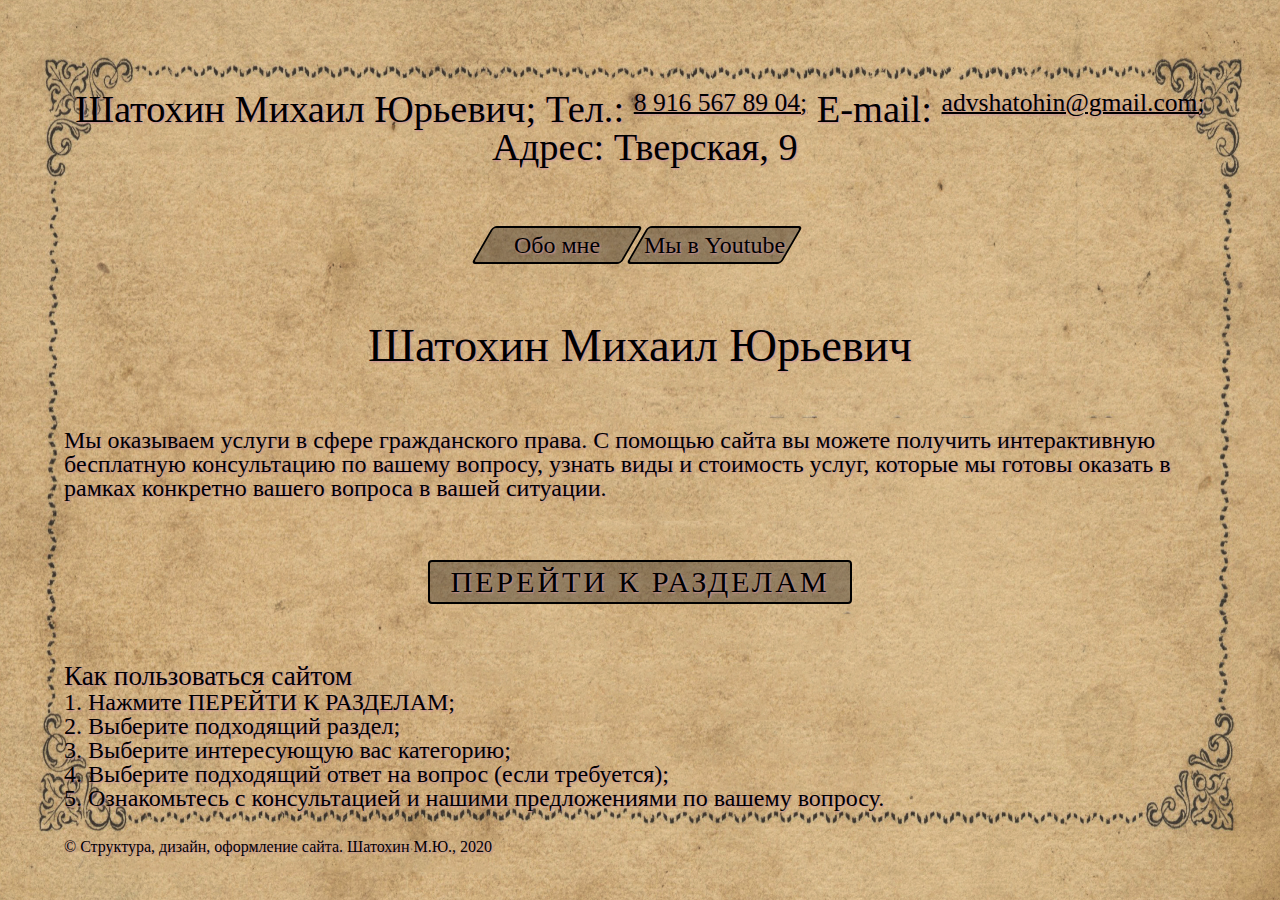
<file: index.html>
<!DOCTYPE html>
<html lang="ru">
  <head>
    <meta charset="UTF-8" />
    <meta name="viewport" content="width=device-width, initial-scale=1.0" />
    <title>Юрист Шатохин М.Ю.</title>
    <link rel="stylesheet" href="normilize.css" />

    <link rel="stylesheet" href="style.css" />
  </head>
  <body>
    <div class="page-container">
      <div class="contacts">
        <p>Шатохин Михаил Юрьевич; Тел.:&nbsp;</p>
        <a href="tel:+79165678904">8 916 567 89 04;</a>
        <p>&nbsp;E-mail:&nbsp;</p>
        <a href="mailto:advshatohin@gmail.com">advshatohin@gmail.com;</a>
        <p>&nbsp;Адрес: Тверская, 9</p>
      </div>

      <div class="menu">
        <div class="menu-btn btn">
          <a href="./about-me/index.html">Обо мне</a>
        </div>
        <div class="menu-btn btn">
          <a href="https://www.youtube.com/channel/UC6h5Be9C0QD7EF3_cO52Mpw"
            >Мы в Youtube</a
          >
        </div>
      </div>
      <h1>Шатохин Михаил Юрьевич</h1>
      <p class="text">
        Мы оказываем услуги в сфере гражданского права. С помощью сайта вы
        можете получить интерактивную бесплатную консультацию по вашему вопросу,
        узнать виды и стоимость услуг, которые мы готовы оказать в рамках
        конкретно вашего вопроса в вашей ситуации.
      </p>

      <div class="sections-btn btn">
        <a href="./categories/index.html">ПЕРЕЙТИ К РАЗДЕЛАМ</a>
      </div>
      <section class="instructions">
        <h2>Как пользоваться сайтом</h2>
        <ol>
          <li>Нажмите ПЕРЕЙТИ К РАЗДЕЛАМ;</li>
          <li>Выберите подходящий раздел;</li>
          <li>Выберите интересующую вас категорию;</li>
          <li>Выберите подходящий ответ на вопрос (если требуется);</li>
          <li>
            Ознакомьтесь с консультацией и нашими предложениями по вашему
            вопросу.
          </li>
        </ol>
      </section>
      <footer>
        <p>&copy; Структура, дизайн, оформление сайта. Шатохин М.Ю., 2020</p>
      </footer>
    </div>
  </body>
</html>
</file>
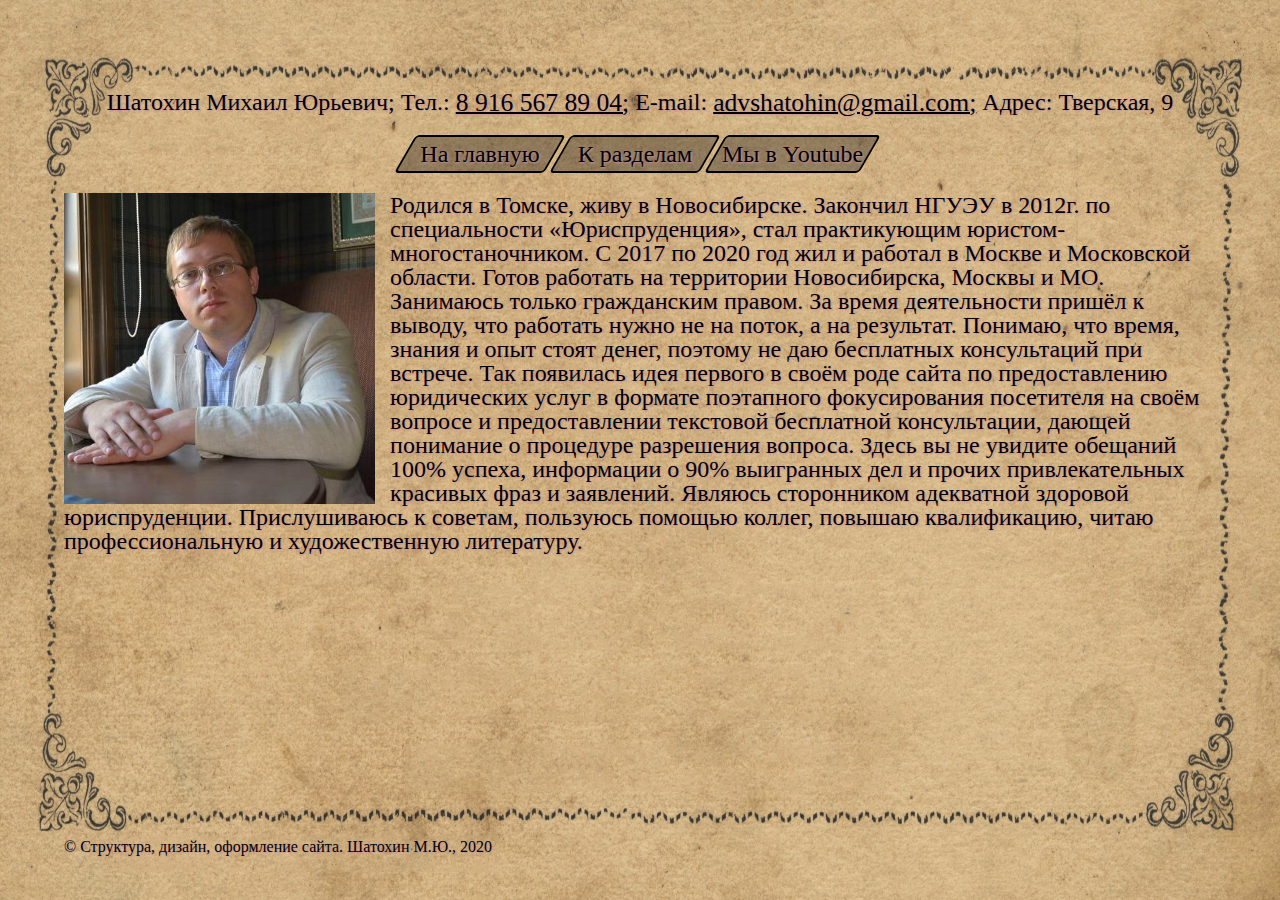
<file: about-me/index.html>
<!DOCTYPE html>
<html lang="ru">
  <head>
    <meta charset="UTF-8" />
    <meta name="viewport" content="width=device-width, initial-scale=1.0" />
    <title>Юрист Шатохин М.Ю.</title>
    <link rel="stylesheet" href="../normilize.css" />

    <link rel="stylesheet" href="style.css" />
  </head>
  <body>
    <div class="page-container">
      <div class="contacts">
        <p>Шатохин Михаил Юрьевич; Тел.:&nbsp;</p>
        <a href="tel:+79165678904">8 916 567 89 04;</a>
        <p>&nbsp;E-mail:&nbsp;</p>
        <a href="mailto:advshatohin@gmail.com">advshatohin@gmail.com;</a>
        <p>&nbsp;Адрес: Тверская, 9</p>
      </div>

      <div class="menu">
        <div class="menu-btn btn"><a href="../index.html">На главную</a></div>
        <div class="menu-btn btn">
          <a href="../categories/index.html">К разделам</a>
        </div>
        <div class="menu-btn btn">
          <a href="https://www.youtube.com/channel/UC6h5Be9C0QD7EF3_cO52Mpw"
            >Мы в Youtube</a
          >
        </div>
      </div>

      <div class="content">
        <p>
          <img src="../img/about.jpg" alt="" />Родился в Томске, живу в
          Новосибирске. Закончил НГУЭУ в 2012г. по специальности
          «Юриспруденция», стал практикующим юристом-многостаночником. С 2017 по
          2020 год жил и работал в Москве и Московской области. Готов работать
          на территории Новосибирска, Москвы и МО. Занимаюсь только гражданским
          правом. За время деятельности пришёл к выводу, что работать нужно не
          на поток, а на результат. Понимаю, что время, знания и опыт стоят
          денег, поэтому не даю бесплатных консультаций при встрече. Так
          появилась идея первого в своём роде сайта по предоставлению
          юридических услуг в формате поэтапного фокусирования посетителя на
          своём вопросе и предоставлении текстовой бесплатной консультации,
          дающей понимание о процедуре разрешения вопроса. Здесь вы не увидите
          обещаний 100% успеха, информации о 90% выигранных дел и прочих
          привлекательных красивых фраз и заявлений. Являюсь сторонником
          адекватной здоровой юриспруденции. Прислушиваюсь к советам, пользуюсь
          помощью коллег, повышаю квалификацию, читаю профессиональную и
          художественную литературу.
        </p>
      </div>

      <footer>
        <p>&copy; Структура, дизайн, оформление сайта. Шатохин М.Ю., 2020</p>
      </footer>
    </div>
  </body>
</html>
</file>
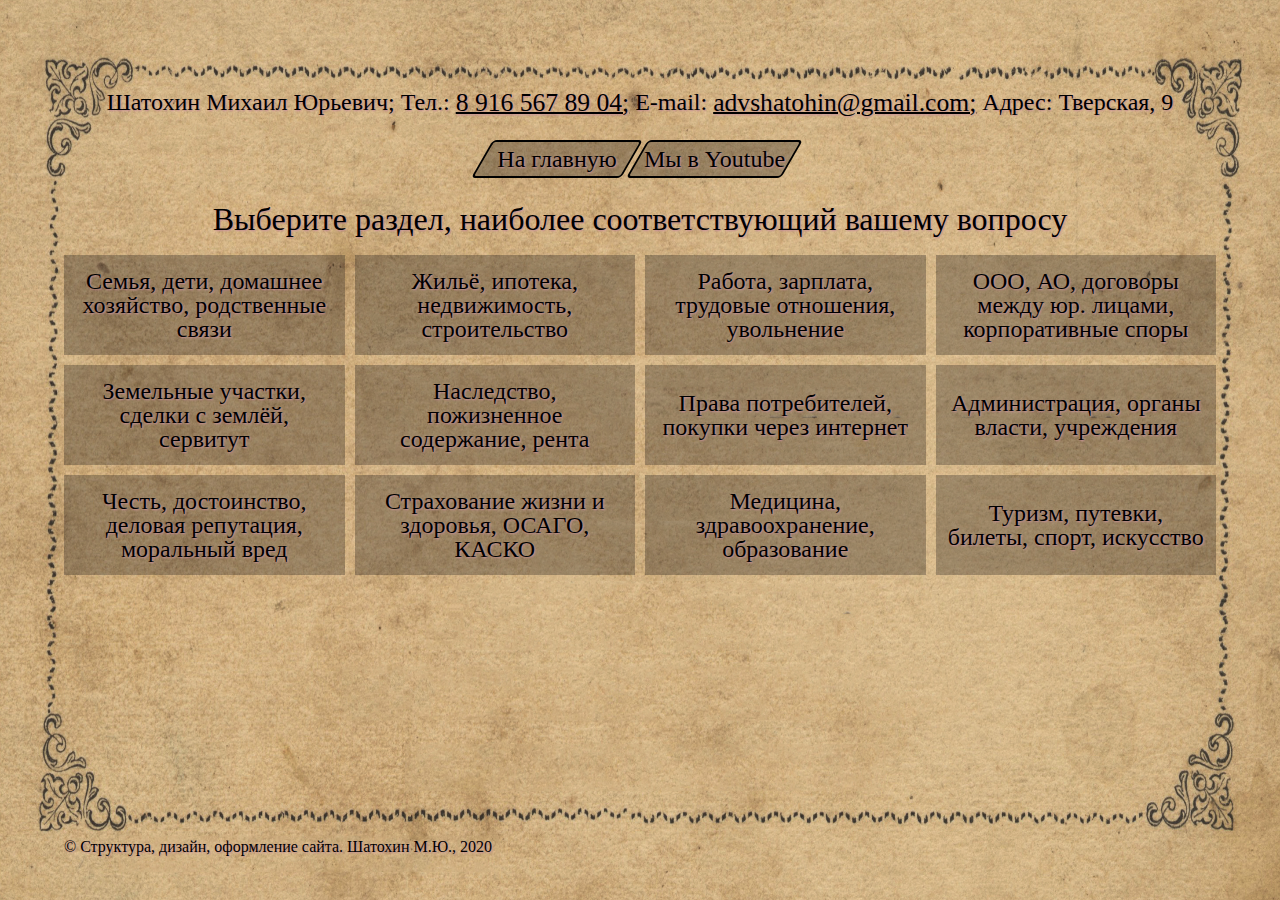
<file: categories/index.html>
<!DOCTYPE html>
<html lang="ru">
  <head>
    <meta charset="UTF-8" />
    <meta name="viewport" content="width=device-width, initial-scale=1.0" />
    <title>Юрист Шатохин М.Ю.</title>
    <link rel="stylesheet" href="../normilize.css" />

    <link rel="stylesheet" href="style.css" />
  </head>
  <body>
    <div class="page-container">
      <div class="contacts">
        <p>Шатохин Михаил Юрьевич; Тел.:&nbsp;</p>
        <a href="tel:+79165678904">8 916 567 89 04;</a>
        <p>&nbsp;E-mail:&nbsp;</p>
        <a href="mailto:advshatohin@gmail.com">advshatohin@gmail.com;</a>
        <p>&nbsp;Адрес: Тверская, 9</p>
      </div>

      <div class="menu">
        <div class="menu-btn btn"><a href="../index.html">На главную</a></div>
        <div class="menu-btn btn">
          <a href="https://www.youtube.com/channel/UC6h5Be9C0QD7EF3_cO52Mpw"
            >Мы в Youtube</a
          >
        </div>
      </div>
      <h1>Выберите раздел, наиболее соответствующий вашему вопросу</h1>

      <div class="categories">
        <div class="categories-item btn">
          <a href="./family/index.html"
            >Семья, дети, домашнее хозяйство, родственные связи</a
          >
        </div>
        <div class="categories-item btn">
          <a href="./realty/index.html"
            >Жильё, ипотека, недвижимость, строительство</a
          >
        </div>
        <div class="categories-item btn">
          <a href="./labor/index.html"
            >Работа, зарплата, трудовые отношения, увольнение</a
          >
        </div>
        <div class="categories-item btn">
          <a href="./corporation/index.html"
            >ООО, АО, договоры между юр. лицами, корпоративные споры</a
          >
        </div>
        <div class="categories-item btn">
          <a href="./land/index.html"
            >Земельные участки, сделки с землёй, сервитут</a
          >
        </div>
        <div class="categories-item btn">
          <a href="./heritage/index.html"
            >Наследство, пожизненное содержание, рента</a
          >
        </div>
        <div class="categories-item btn">
          <a href="./consumer/index.html"
            >Права потребителей, покупки через интернет</a
          >
        </div>
        <div class="categories-item btn">
          <a href="./goverment/index.html"
            >Администрация, органы власти, учреждения</a
          >
        </div>
        <div class="categories-item btn">
          <a href="./honor/index.html"
            >Честь, достоинство, деловая репутация, моральный вред</a
          >
        </div>
        <div class="categories-item btn">
          <a href="./insurance/index.html"
            >Страхование жизни и здоровья, ОСАГО, КАСКО</a
          >
        </div>
        <div class="categories-item btn">
          <a href="./med_edu/index.html"
            >Медицина, здравоохранение, образование</a
          >
        </div>
        <div class="categories-item btn">
          <a href="./tourism/index.html"
            >Туризм, путевки, билеты, спорт, искусство</a
          >
        </div>
      </div>

      <footer>
        <p>&copy; Структура, дизайн, оформление сайта. Шатохин М.Ю., 2020</p>
      </footer>
    </div>
  </body>
</html>
</file>
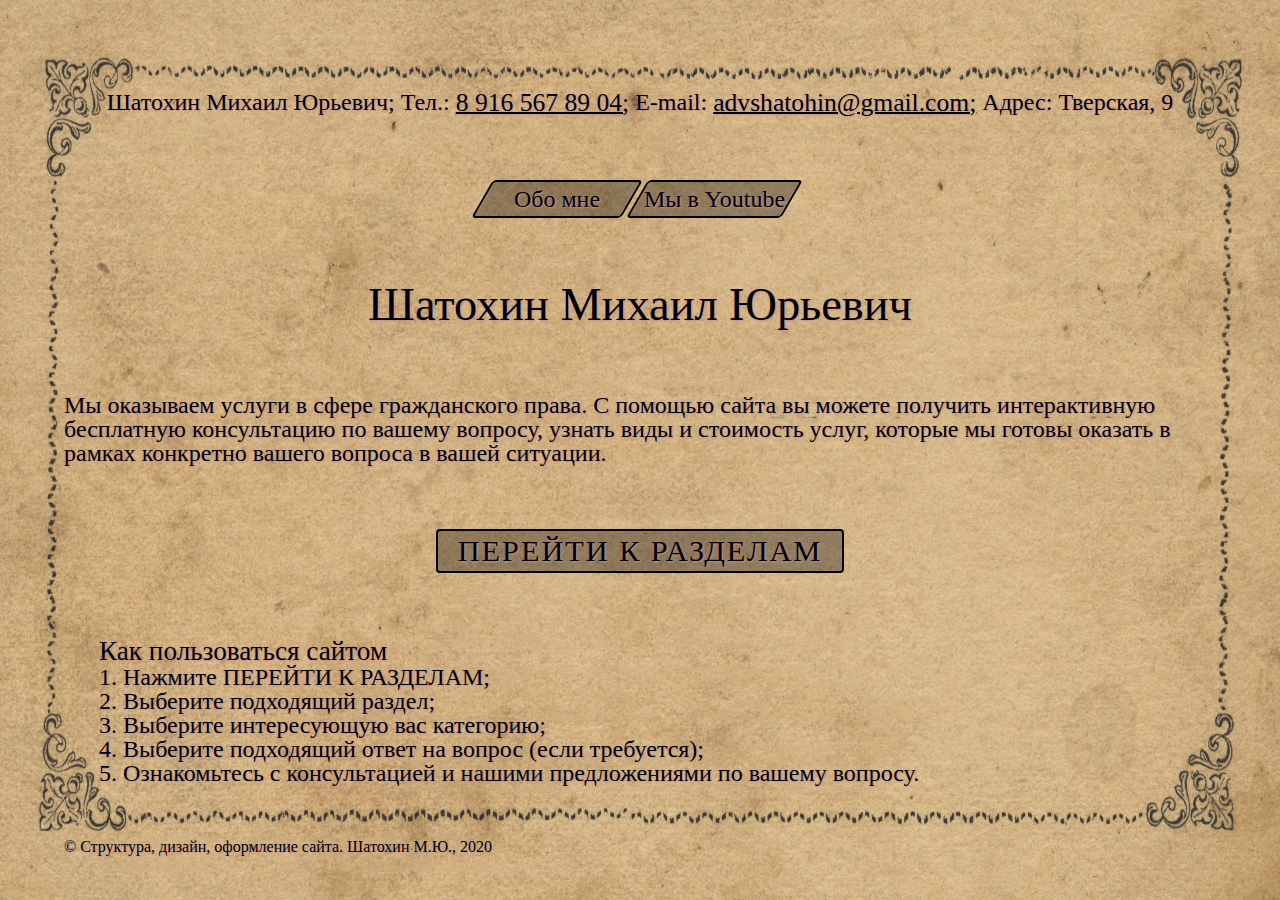
<file: main/index.html>
<!DOCTYPE html>
<html lang="ru">
  <head>
    <meta charset="UTF-8" />
    <meta name="viewport" content="width=device-width, initial-scale=1.0" />
    <title>Юрист Шатохин М.Ю.</title>
    <link rel="stylesheet" href="normilize.css" />

    <link rel="stylesheet" href="style.css" />
  </head>
  <body>
    <div class="page-container">
      <div class="contacts">
        <p>Шатохин Михаил Юрьевич; Тел.:&nbsp;</p>
        <a href="tel:+79165678904">8 916 567 89 04;</a>
        <p>&nbsp;E-mail:&nbsp;</p>
        <a href="mailto:advshatohin@gmail.com">advshatohin@gmail.com;</a>
        <p>&nbsp;Адрес: Тверская, 9</p>
      </div>

      <div class="menu">
        <div class="menu-btn btn"><a href="">Обо мне</a></div>
        <div class="menu-btn btn">
          <a href="https://www.youtube.com/channel/UC6h5Be9C0QD7EF3_cO52Mpw"
            >Мы в Youtube</a
          >
        </div>
      </div>
      <h1>Шатохин Михаил Юрьевич</h1>
      <p class="text">
        Мы оказываем услуги в сфере гражданского права. С помощью сайта вы
        можете получить интерактивную бесплатную консультацию по вашему вопросу,
        узнать виды и стоимость услуг, которые мы готовы оказать в рамках
        конкретно вашего вопроса в вашей ситуации.
      </p>

      <div class="sections-btn btn"><a href="">ПЕРЕЙТИ К РАЗДЕЛАМ</a></div>
      <section class="instructions">
        <h2>Как пользоваться сайтом</h2>
        <ol>
          <li>Нажмите ПЕРЕЙТИ К РАЗДЕЛАМ;</li>
          <li>Выберите подходящий раздел;</li>
          <li>Выберите интересующую вас категорию;</li>
          <li>Выберите подходящий ответ на вопрос (если требуется);</li>
          <li>
            Ознакомьтесь с консультацией и нашими предложениями по вашему
            вопросу.
          </li>
        </ol>
      </section>
      <footer>
        <p>&copy; Структура, дизайн, оформление сайта. Шатохин М.Ю., 2020</p>
      </footer>
    </div>
  </body>
</html>
</file>
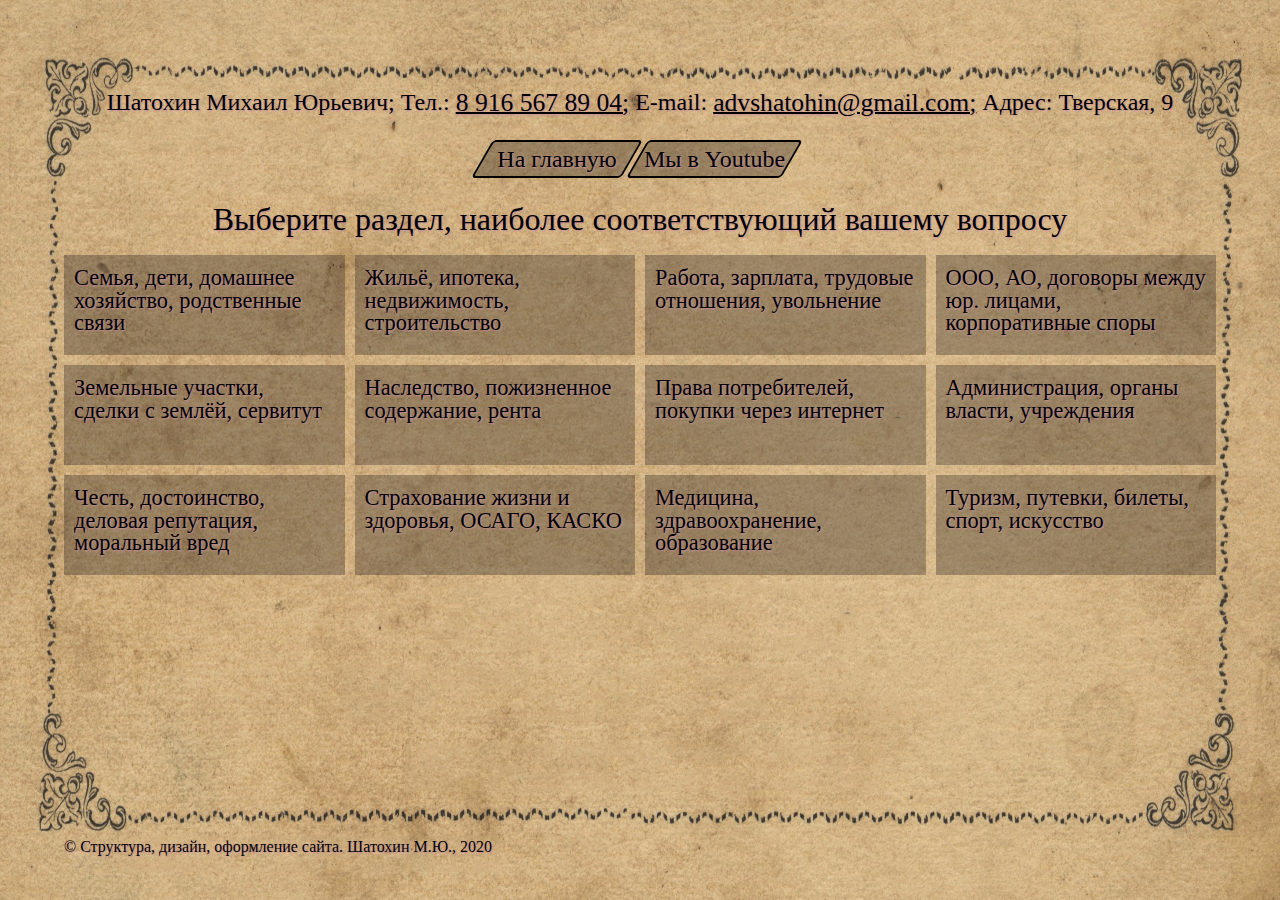
<file: 1/categories/index.html>
<!DOCTYPE html>
<html lang="ru">
  <head>
    <meta charset="UTF-8" />
    <meta name="viewport" content="width=device-width, initial-scale=1.0" />
    <title>Юрист Шатохин М.Ю.</title>
    <link rel="stylesheet" href="../normilize.css" />

    <link rel="stylesheet" href="style.css" />
  </head>
  <body>
    <div class="page-container">
      <div class="contacts">
        <p>Шатохин Михаил Юрьевич; Тел.:&nbsp;</p>
        <a href="tel:+79165678904">8 916 567 89 04;</a>
        <p>&nbsp;E-mail:&nbsp;</p>
        <a href="mailto:advshatohin@gmail.com">advshatohin@gmail.com;</a>
        <p>&nbsp;Адрес: Тверская, 9</p>
      </div>

      <div class="menu">
        <div class="menu-btn btn"><a href="../index.html">На главную</a></div>
        <div class="menu-btn btn">
          <a href="https://www.youtube.com/channel/UC6h5Be9C0QD7EF3_cO52Mpw"
            >Мы в Youtube</a
          >
        </div>
      </div>
      <h1>Выберите раздел, наиболее соответствующий вашему вопросу</h1>

      <div class="categories">
        <div class="categories-item btn">
          <a href="">Семья, дети, домашнее хозяйство, родственные связи</a>
        </div>
        <div class="categories-item btn">
          <a href="">Жильё, ипотека, недвижимость, строительство</a>
        </div>
        <div class="categories-item btn">
          <a href="">Работа, зарплата, трудовые отношения, увольнение</a>
        </div>
        <div class="categories-item btn">
          <a href="">ООО, АО, договоры между юр. лицами, корпоративные споры</a>
        </div>
        <div class="categories-item btn">
          <a href="">Земельные участки, сделки с землёй, сервитут</a>
        </div>
        <div class="categories-item btn">
          <a href="">Наследство, пожизненное содержание, рента</a>
        </div>
        <div class="categories-item btn">
          <a href="">Права потребителей, покупки через интернет</a>
        </div>
        <div class="categories-item btn">
          <a href="">Администрация, органы власти, учреждения</a>
        </div>
        <div class="categories-item btn">
          <a href="">Честь, достоинство, деловая репутация, моральный вред</a>
        </div>
        <div class="categories-item btn">
          <a href="">Страхование жизни и здоровья, ОСАГО, КАСКО</a>
        </div>
        <div class="categories-item btn">
          <a href="">Медицина, здравоохранение, образование</a>
        </div>
        <div class="categories-item btn">
          <a href="">Туризм, путевки, билеты, спорт, искусство</a>
        </div>
      </div>

      <footer>
        <p>&copy; Структура, дизайн, оформление сайта. Шатохин М.Ю., 2020</p>
      </footer>
    </div>
  </body>
</html>
</file>
<file: normilize.css>
html,
body,
div,
span,
applet,
object,
iframe,
h1,
h2,
h3,
h4,
h5,
h6,
p,
blockquote,
pre,
a,
abbr,
acronym,
address,
big,
cite,
code,
del,
dfn,
em,
img,
ins,
kbd,
q,
s,
samp,
small,
strike,
strong,
sub,
sup,
tt,
var,
b,
u,
i,
center,
dl,
dt,
dd,
ol,
ul,
li,
fieldset,
form,
label,
legend,
table,
caption,
tbody,
tfoot,
thead,
tr,
th,
td,
article,
aside,
canvas,
details,
embed,
figure,
figcaption,
footer,
header,
hgroup,
menu,
nav,
output,
ruby,
section,
summary,
time,
mark,
audio,
video {
  margin: 0;
  padding: 0;
  border: 0;
  font-size: 100%;
  font: inherit;
  vertical-align: baseline;
  box-sizing: border-box;
}
/* HTML5 display-role reset for older browsers */
article,
aside,
details,
figcaption,
figure,
footer,
header,
hgroup,
menu,
nav,
section {
  display: block;
}
body {
  line-height: 1;
}
ol,
ul {
  list-style: none;
}
blockquote,
q {
  quotes: none;
}
blockquote:before,
blockquote:after,
q:before,
q:after {
  content: "";
  content: none;
}
table {
  border-collapse: collapse;
  border-spacing: 0;
}
</file>
<file: style.css>
.page-container {
  width: 100%;
  min-height: 100vh;
  background-image: url("./img/page-back.jpg");
  background-size: 100% 100%;
  display: flex;
  flex-direction: column;
  justify-content: space-between;
  box-sizing: border-box;
  padding: 7% 5%;
}

h1,
h2,
p,
a,
li {
  font-family: Monotype Corsiva;
  color: black;
  text-decoration: none;
  text-shadow: 1px 1px 2px rgb(199, 142, 153);
}

.contacts {
  align-self: center;
  justify-content: center;
  display: flex;
  flex-wrap: wrap;
  flex-direction: row;
  font-size: 1.6em;
}
.contacts a {
  text-decoration: underline;
  text-decoration-thickness: 2px;
}

.menu {
  align-self: center;
  display: flex;
  flex-direction: row;
}
.menu .menu-btn {
  transform: skew(-30deg);
  min-width: 150px;
  margin-right: 5px;
}
.menu .menu-btn a {
  transform: skew(30deg);
  padding: 5px;
  display: block;
  width: 100%;
  text-align: center;
  font-size: 1.5em;
}

.btn {
  background-color: rgba(22, 20, 21, 0.35);
  border: black 2px solid;
  border-radius: 4px;
}
.btn:hover {
  background-color: rgba(22, 20, 21, 0.5);
}

h1 {
  align-self: center;
  font-size: 2.9em;
}

p,
li {
  font-size: 1.5em;
}

.sections-btn {
  width: -moz-fit-content;
  width: fit-content;
  min-width: 150px;
  align-self: center;
}
.sections-btn a {
  letter-spacing: 0.09em;
  padding: 5px 20px;
  display: block;
  width: 100%;
  text-align: center;
  font-size: 1.9em;
}

h2 {
  font-size: 1.7em;
  font-weight: 400;
}

.instructions ol {
  list-style: decimal inside;
}

footer {
  position: absolute;
  bottom: 5%;
}
footer p {
  font-size: 1em;
}
</file>
<file: about-me/style.css>
.page-container {
  position: relative;
  width: 100%;
  min-height: 100vh;
  background-image: url("../img/page-back.jpg");
  background-size: 100% 100%;
  display: flex;
  flex-direction: column;
  justify-content: start;
  box-sizing: border-box;
  padding: 7% 5%;
}

h1,
h2,
p,
a,
li {
  font-family: Monotype Corsiva;
  color: black;
  text-decoration: none;
  text-shadow: 1px 1px 2px rgb(199, 142, 153);
}

.contacts {
  align-self: center;
  justify-content: center;
  display: flex;
  flex-wrap: wrap;
  flex-direction: row;
  font-size: 1.6rem;
  margin-bottom: 20px;
}
.contacts a {
  text-decoration: underline;
  text-decoration-thickness: 2px;
}

.menu {
  align-self: center;
  display: flex;
  flex-direction: row;
  margin-bottom: 20px;
}
.menu .menu-btn {
  transform: skew(-30deg);
  min-width: 150px;
  margin-right: 5px;
}
.menu .menu-btn a {
  transform: skew(30deg);
  padding: 5px;
  display: block;
  width: 100%;
  text-align: center;
  font-size: 1.5rem;
}

.btn {
  background-color: rgba(22, 20, 21, 0.35);
  border: black 2px solid;
  border-radius: 4px;
}
.btn:hover {
  background-color: rgba(22, 20, 21, 0.5);
}

h1 {
  align-self: center;
  font-size: 2.9rem;
}

p,
li {
  font-size: 1.5rem;
}

h2 {
  font-size: 1.7rem;
  font-weight: 400;
}

.content img {
  float: left;
  margin-right: 15px;
  width: 27%;
}

footer {
  position: absolute;
  bottom: 5%;
}
footer p {
  font-size: 1rem;
}

@media (min-height: 750px) {
  .page-container {
    padding-bottom: 9%;
  }
}
@media (min-height: 1000px) {
  .page-container {
    padding-bottom: 12%;
    padding-top: 9%;
  }
}
@media (max-width: 1024px) {
  html {
    font-size: 14px;
  }
  .page-container {
    padding-bottom: 12%;
    padding-top: 9%;
  }
}
@media (max-width: 1024px) and (min-height: 800px) {
  .page-container {
    padding-bottom: 15%;
    padding-top: 12%;
  }
}
@media (max-width: 1024px) and (min-height: 1000px) {
  .page-container {
    padding-bottom: 25%;
    padding-top: 25%;
  }
}
@media (max-width: 768px) {
  html {
    font-size: 12px;
  }
  .page-container {
    padding-bottom: 25%;
    padding-top: 20%;
  }
  .menu .menu-btn {
    min-width: 1px;
  }
  .menu .menu-btn a {
    padding: 5px 10px;
  }
}
@media (max-width: 768px) and (min-height: 750px) {
  .page-container {
    padding-bottom: 20%;
    padding-top: 17%;
  }
}
@media (max-width: 768px) and (min-height: 850px) {
  .page-container {
    padding-bottom: 25%;
    padding-top: 20%;
  }
}
@media (max-width: 768px) and (min-height: 1100px) {
  .page-container {
    padding-bottom: 34%;
    padding-top: 34%;
  }
}
@media (max-width: 425px) {
  html {
    font-size: 12px;
  }
  .menu {
    flex-direction: column;
  }
  .menu .menu-btn {
    margin-bottom: 5px;
  }
}
@media (max-width: 425px) and (min-height: 700px) {
  .page-container {
    padding-bottom: 20%;
    padding-top: 17%;
  }
}
@media (max-width: 425px) and (min-height: 800px) {
  .page-container {
    padding-bottom: 25%;
    padding-top: 20%;
  }
}
@media (max-width: 425px) and (min-height: 1000px) {
  .page-container {
    padding-bottom: 35%;
    padding-top: 35%;
  }
}
@media (max-width: 320px) {
  html {
    font-size: 11px;
  }
  .instructions {
    margin-left: 5px;
  }
  .menu {
    flex-direction: column;
  }
  .menu .menu-btn {
    margin-bottom: 10px;
  }
}
</file>
<file: categories/style.css>
.page-container {
  width: 100%;
  min-height: 100vh;
  background-image: url("../img/page-back.jpg");
  background-size: 100% 100%;
  position: relative;
  display: flex;
  flex-direction: column;
  justify-content: start;
  box-sizing: border-box;
  padding: 7% 5%;
}

h1,
h2,
p,
a,
li {
  font-family: Monotype Corsiva;
  color: black;
  text-decoration: none;
  text-shadow: 1px 1px 2px rgb(199, 142, 153);
}

.contacts {
  align-self: center;
  justify-content: center;
  display: flex;
  flex-wrap: wrap;
  flex-direction: row;
  font-size: 1.6rem;
  margin-bottom: 25px;
}
.contacts a {
  text-decoration: underline;
  text-decoration-thickness: 2px;
}

.menu {
  align-self: center;
  display: flex;
  flex-direction: row;
  margin-bottom: 25px;
}
.menu .menu-btn {
  transform: skew(-30deg);
  min-width: 150px;
  margin-right: 5px;
}
.menu .menu-btn a {
  transform: skew(30deg);
  padding: 5px;
  display: block;
  width: 100%;
  text-align: center;
  font-size: 1.5rem;
}

.btn {
  background-color: rgba(22, 20, 21, 0.3);
  border: black 2px solid;
  border-radius: 4px;
}
.btn:hover {
  background-color: rgba(22, 20, 21, 0.5);
}

h1 {
  align-self: center;
  font-size: 2rem;
  margin-bottom: 20px;
}

p,
li {
  font-size: 1.5rem;
}

h2 {
  font-size: 1.7rem;
  font-weight: 400;
}

.categories {
  display: grid;
  grid-template-rows: repeat(3, 1fr);
  grid-template-columns: repeat(4, 1fr);
  gap: 10px;
}
.categories .categories-item {
  border: none;
  border-radius: 0;
  min-height: 100px;
  display: flex;
  justify-content: center;
  align-items: center;
  cursor: pointer;
}
.categories .categories-item a {
  display: block;
  padding: 12px 10px;
  width: 100%;
  font-size: 1.5rem;
  text-align: center;
}

footer {
  position: absolute;
  bottom: 5%;
}
footer p {
  font-size: 1rem;
}

@media (min-height: 750px) {
  .page-container {
    padding-bottom: 9%;
  }
}
@media (min-height: 1000px) {
  .page-container {
    padding-bottom: 12%;
    padding-top: 9%;
  }
}
@media (max-width: 1024px) {
  html {
    font-size: 14px;
  }
  .page-container {
    padding-bottom: 12%;
    padding-top: 9%;
  }
  .categories {
    grid-template-rows: repeat(4, 1fr);
    grid-template-columns: repeat(3, 1fr);
  }
}
@media (max-width: 1024px) and (min-height: 800px) {
  .page-container {
    padding-bottom: 15%;
    padding-top: 12%;
  }
}
@media (max-width: 1024px) and (min-height: 1000px) {
  .page-container {
    padding-bottom: 25%;
    padding-top: 25%;
  }
}
@media (max-width: 768px) {
  html {
    font-size: 12px;
  }
  .page-container {
    padding-bottom: 17%;
    padding-top: 15%;
  }
  .categories .categories-item {
    min-height: 10px;
  }
}
@media (max-width: 768px) and (min-height: 750px) {
  .page-container {
    padding-bottom: 20%;
    padding-top: 17%;
  }
}
@media (max-width: 768px) and (min-height: 850px) {
  .page-container {
    padding-bottom: 25%;
    padding-top: 20%;
  }
}
@media (max-width: 768px) and (min-height: 1100px) {
  .page-container {
    padding-bottom: 34%;
    padding-top: 34%;
  }
}
@media (max-width: 425px) {
  html {
    font-size: 12px;
  }
  .categories {
    gap: 5px;
    grid-template-rows: repeat(6, 1fr);
    grid-template-columns: repeat(2, 1fr);
  }
  .categories .categories-item {
    min-height: 10px;
  }
  .categories .categories-item a {
    padding: 6px;
  }
}
@media (max-width: 425px) and (min-height: 700px) {
  .page-container {
    padding-bottom: 20%;
    padding-top: 17%;
  }
}
@media (max-width: 425px) and (min-height: 800px) {
  .page-container {
    padding-bottom: 25%;
    padding-top: 20%;
  }
}
@media (max-width: 425px) and (min-height: 1000px) {
  .page-container {
    padding-bottom: 35%;
    padding-top: 35%;
  }
}
@media (max-width: 320px) {
  html {
    font-size: 11px;
  }
  .instructions {
    margin-left: 5px;
  }
  .menu {
    flex-direction: column;
  }
  .menu .menu-btn {
    margin-bottom: 10px;
  }
}
</file>
<file: main/normilize.css>
html,
body,
div,
span,
applet,
object,
iframe,
h1,
h2,
h3,
h4,
h5,
h6,
p,
blockquote,
pre,
a,
abbr,
acronym,
address,
big,
cite,
code,
del,
dfn,
em,
img,
ins,
kbd,
q,
s,
samp,
small,
strike,
strong,
sub,
sup,
tt,
var,
b,
u,
i,
center,
dl,
dt,
dd,
ol,
ul,
li,
fieldset,
form,
label,
legend,
table,
caption,
tbody,
tfoot,
thead,
tr,
th,
td,
article,
aside,
canvas,
details,
embed,
figure,
figcaption,
footer,
header,
hgroup,
menu,
nav,
output,
ruby,
section,
summary,
time,
mark,
audio,
video {
  margin: 0;
  padding: 0;
  border: 0;
  font-size: 100%;
  font: inherit;
  vertical-align: baseline;
  box-sizing: border-box;
}
/* HTML5 display-role reset for older browsers */
article,
aside,
details,
figcaption,
figure,
footer,
header,
hgroup,
menu,
nav,
section {
  display: block;
}
body {
  line-height: 1;
}
ol,
ul {
  list-style: none;
}
blockquote,
q {
  quotes: none;
}
blockquote:before,
blockquote:after,
q:before,
q:after {
  content: "";
  content: none;
}
table {
  border-collapse: collapse;
  border-spacing: 0;
}
</file>
<file: main/style.css>
.page-container {
  width: 100%;
  min-height: 100vh;
  background-image: url("./img/page-back.jpg");
  background-size: 100% 100%;
  display: flex;
  flex-direction: column;
  justify-content: space-between;
  box-sizing: border-box;
  padding: 7% 5%;
}

h1,
h2,
p,
a,
li {
  font-family: Monotype Corsiva;
  color: black;
  text-decoration: none;
  text-shadow: 1px 1px 2px rgb(199, 142, 153);
}

.contacts {
  align-self: center;
  justify-content: center;
  display: flex;
  flex-wrap: wrap;
  flex-direction: row;
  font-size: 1.6rem;
}
.contacts a {
  text-decoration: underline;
  text-decoration-thickness: 2px;
}

.menu {
  align-self: center;
  display: flex;
  flex-direction: row;
}
.menu .menu-btn {
  transform: skew(-30deg);
  min-width: 150px;
  margin-right: 5px;
}
.menu .menu-btn a {
  transform: skew(30deg);
  padding: 5px;
  display: block;
  width: 100%;
  text-align: center;
  font-size: 1.5rem;
}

.btn {
  background-color: rgba(22, 20, 21, 0.35);
  border: black 2px solid;
  border-radius: 4px;
}
.btn:hover {
  background-color: rgba(22, 20, 21, 0.5);
}

h1 {
  align-self: center;
  font-size: 2.9rem;
}

p,
li {
  font-size: 1.5rem;
}

.text {
  max-width: 1450px;
  align-self: center;
}

.sections-btn {
  width: -moz-fit-content;
  width: fit-content;
  min-width: 150px;
  align-self: center;
}
.sections-btn a {
  letter-spacing: 0.12rem;
  padding: 5px 20px;
  display: block;
  width: 100%;
  text-align: center;
  font-size: 1.9rem;
}

h2 {
  font-size: 1.7rem;
  font-weight: 400;
}

.instructions {
  margin-left: 35px;
}
.instructions ol {
  list-style: decimal inside;
}

footer {
  position: absolute;
  bottom: 5%;
}
footer p {
  font-size: 1rem;
}

@media (min-height: 750px) {
  .page-container {
    padding-bottom: 9%;
  }
}
@media (min-height: 1000px) {
  .page-container {
    padding-bottom: 12%;
    padding-top: 9%;
  }
}
@media (max-width: 1024px) {
  html {
    font-size: 14px;
  }
  .page-container {
    padding-bottom: 12%;
    padding-top: 9%;
  }
}
@media (max-width: 1024px) and (min-height: 800px) {
  .page-container {
    padding-bottom: 15%;
    padding-top: 12%;
  }
}
@media (max-width: 1024px) and (min-height: 1000px) {
  .page-container {
    padding-bottom: 25%;
    padding-top: 25%;
  }
}
@media (max-width: 768px) {
  html {
    font-size: 12px;
  }
  .page-container {
    padding-bottom: 17%;
    padding-top: 15%;
  }
}
@media (max-width: 768px) and (min-height: 750px) {
  .page-container {
    padding-bottom: 20%;
    padding-top: 17%;
  }
}
@media (max-width: 768px) and (min-height: 850px) {
  .page-container {
    padding-bottom: 25%;
    padding-top: 20%;
  }
}
@media (max-width: 768px) and (min-height: 1100px) {
  .page-container {
    padding-bottom: 34%;
    padding-top: 34%;
  }
}
@media (max-width: 425px) {
  html {
    font-size: 12px;
  }
}
@media (max-width: 425px) and (min-height: 700px) {
  .page-container {
    padding-bottom: 20%;
    padding-top: 17%;
  }
}
@media (max-width: 425px) and (min-height: 800px) {
  .page-container {
    padding-bottom: 25%;
    padding-top: 20%;
  }
}
@media (max-width: 425px) and (min-height: 1000px) {
  .page-container {
    padding-bottom: 35%;
    padding-top: 35%;
  }
}
@media (max-width: 320px) {
  html {
    font-size: 11px;
  }
  .instructions {
    margin-left: 5px;
  }
  .menu {
    flex-direction: column;
  }
  .menu .menu-btn {
    margin-bottom: 10px;
  }
}
</file>
<file: 1/normilize.css>
html,
body,
div,
span,
applet,
object,
iframe,
h1,
h2,
h3,
h4,
h5,
h6,
p,
blockquote,
pre,
a,
abbr,
acronym,
address,
big,
cite,
code,
del,
dfn,
em,
img,
ins,
kbd,
q,
s,
samp,
small,
strike,
strong,
sub,
sup,
tt,
var,
b,
u,
i,
center,
dl,
dt,
dd,
ol,
ul,
li,
fieldset,
form,
label,
legend,
table,
caption,
tbody,
tfoot,
thead,
tr,
th,
td,
article,
aside,
canvas,
details,
embed,
figure,
figcaption,
footer,
header,
hgroup,
menu,
nav,
output,
ruby,
section,
summary,
time,
mark,
audio,
video {
  margin: 0;
  padding: 0;
  border: 0;
  font-size: 100%;
  font: inherit;
  vertical-align: baseline;
  box-sizing: border-box;
}
/* HTML5 display-role reset for older browsers */
article,
aside,
details,
figcaption,
figure,
footer,
header,
hgroup,
menu,
nav,
section {
  display: block;
}
body {
  line-height: 1;
}
ol,
ul {
  list-style: none;
}
blockquote,
q {
  quotes: none;
}
blockquote:before,
blockquote:after,
q:before,
q:after {
  content: "";
  content: none;
}
table {
  border-collapse: collapse;
  border-spacing: 0;
}
</file>
<file: 1/categories/style.css>
.page-container {
  width: 100%;
  min-height: 100vh;
  background-image: url("../img/page-back.jpg");
  background-size: 100% 100%;
  position: relative;
  display: flex;
  flex-direction: column;
  justify-content: start;
  box-sizing: border-box;
  padding: 7% 5%;
}

h1,
h2,
p,
a,
li {
  font-family: Monotype Corsiva;
  color: black;
  text-decoration: none;
  text-shadow: 1px 1px 2px rgb(199, 142, 153);
}

.contacts {
  align-self: center;
  justify-content: center;
  display: flex;
  flex-wrap: wrap;
  flex-direction: row;
  font-size: 1.6rem;
  margin-bottom: 25px;
}
.contacts a {
  text-decoration: underline;
  text-decoration-thickness: 2px;
}

.menu {
  align-self: center;
  display: flex;
  flex-direction: row;
  margin-bottom: 25px;
}
.menu .menu-btn {
  transform: skew(-30deg);
  min-width: 150px;
  margin-right: 5px;
}
.menu .menu-btn a {
  transform: skew(30deg);
  padding: 5px;
  display: block;
  width: 100%;
  text-align: center;
  font-size: 1.5rem;
}

.btn {
  background-color: rgba(22, 20, 21, 0.3);
  border: black 2px solid;
  border-radius: 4px;
}
.btn:hover {
  background-color: rgba(22, 20, 21, 0.5);
}

h1 {
  align-self: center;
  font-size: 2rem;
  margin-bottom: 20px;
}

p,
li {
  font-size: 1.5rem;
}

h2 {
  font-size: 1.7rem;
  font-weight: 400;
}

.categories {
  display: grid;
  grid-template-rows: repeat(3, 1fr);
  grid-template-columns: repeat(4, 1fr);
  gap: 10px;
}
.categories .categories-item {
  border: none;
  border-radius: 0;
  min-height: 100px;
}
.categories .categories-item a {
  display: block;
  padding: 12px 10px;
  width: 100%;
  height: 100%;
  font-size: 1.4rem;
}

footer {
  position: absolute;
  bottom: 5%;
}
footer p {
  font-size: 1rem;
}

@media (min-height: 750px) {
  .page-container {
    padding-bottom: 9%;
  }
}
@media (min-height: 1000px) {
  .page-container {
    padding-bottom: 12%;
    padding-top: 9%;
  }
}
@media (max-width: 1024px) {
  html {
    font-size: 14px;
  }
  .page-container {
    padding-bottom: 12%;
    padding-top: 9%;
  }
  .categories {
    grid-template-rows: repeat(4, 1fr);
    grid-template-columns: repeat(3, 1fr);
  }
}
@media (max-width: 1024px) and (min-height: 800px) {
  .page-container {
    padding-bottom: 15%;
    padding-top: 12%;
  }
}
@media (max-width: 1024px) and (min-height: 1000px) {
  .page-container {
    padding-bottom: 25%;
    padding-top: 25%;
  }
}
@media (max-width: 768px) {
  html {
    font-size: 12px;
  }
  .page-container {
    padding-bottom: 17%;
    padding-top: 15%;
  }
  .categories .categories-item {
    min-height: 10px;
  }
}
@media (max-width: 768px) and (min-height: 750px) {
  .page-container {
    padding-bottom: 20%;
    padding-top: 17%;
  }
}
@media (max-width: 768px) and (min-height: 850px) {
  .page-container {
    padding-bottom: 25%;
    padding-top: 20%;
  }
}
@media (max-width: 768px) and (min-height: 1100px) {
  .page-container {
    padding-bottom: 34%;
    padding-top: 34%;
  }
}
@media (max-width: 425px) {
  html {
    font-size: 12px;
  }
  .categories {
    gap: 5px;
    grid-template-rows: repeat(6, 1fr);
    grid-template-columns: repeat(2, 1fr);
  }
  .categories .categories-item {
    min-height: 10px;
  }
  .categories .categories-item a {
    padding: 6px;
  }
}
@media (max-width: 425px) and (min-height: 700px) {
  .page-container {
    padding-bottom: 20%;
    padding-top: 17%;
  }
}
@media (max-width: 425px) and (min-height: 800px) {
  .page-container {
    padding-bottom: 25%;
    padding-top: 20%;
  }
}
@media (max-width: 425px) and (min-height: 1000px) {
  .page-container {
    padding-bottom: 35%;
    padding-top: 35%;
  }
}
@media (max-width: 320px) {
  html {
    font-size: 11px;
  }
  .instructions {
    margin-left: 5px;
  }
  .menu {
    flex-direction: column;
  }
  .menu .menu-btn {
    margin-bottom: 10px;
  }
}
</file>
